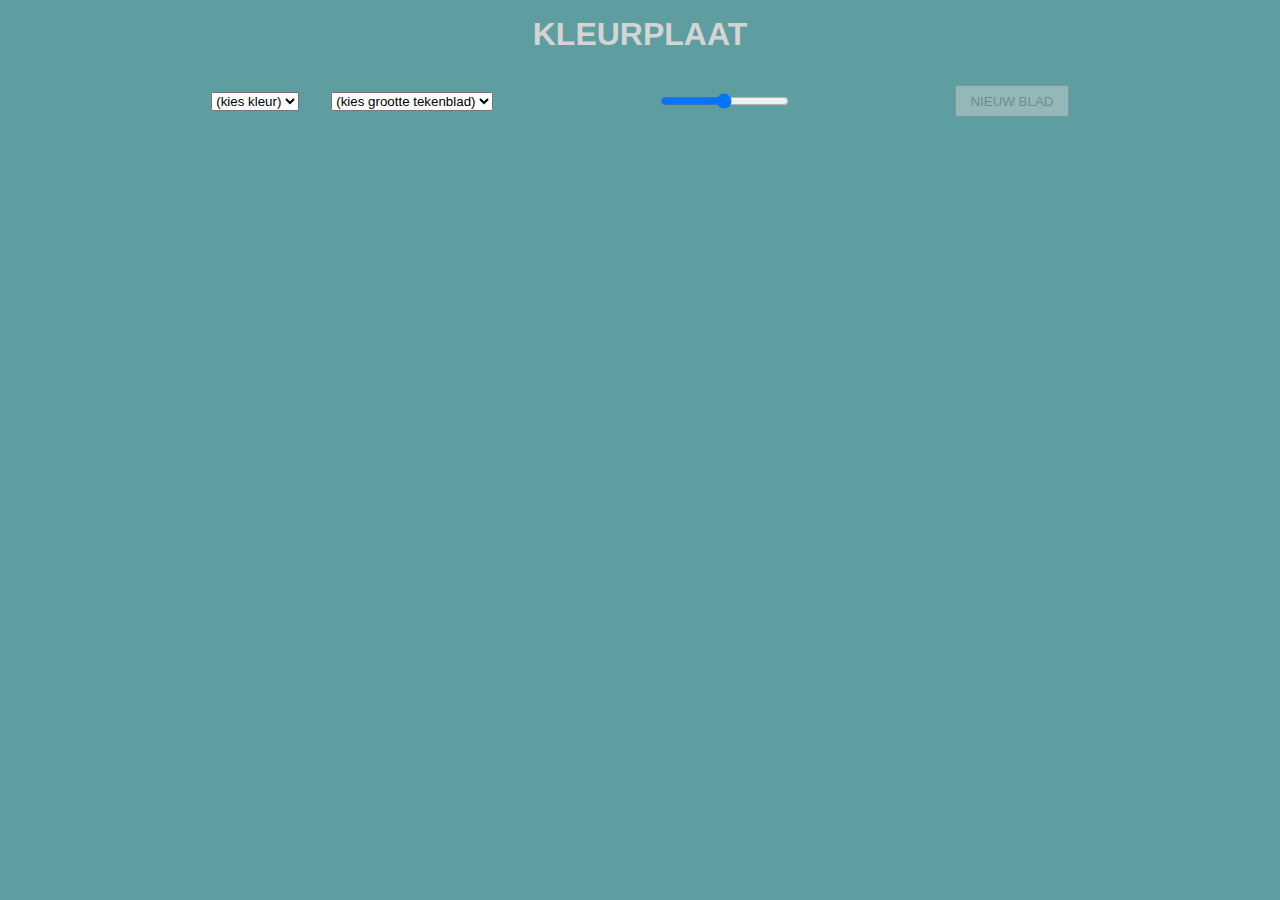
<file: index.html>
<!DOCTYPE html>
<html lang="nl-BE">
    <head>
        <script src="./js/kleurplaat.js" defer></script>
        <script src="./js/main.js" defer></script>
        <meta charset="UTF-8">
        <meta http-equiv="X-UA-Compatible" content="IE=edge">
        <meta name="viewport" content="width=device-width, initial-scale=1.0">
        <title>Opdracht Kleurplaat</title>
        <link rel="stylesheet" href="./css/style.css">
    </head>
    <body class="body">
        <div class="achtergrondkleur">
            <div class="wikkel">
                <header class="header container">

                    <h1 class="titel">KLEURPLAAT</h1>
                    
                </header>
                
                <main id="main" class="main">

                    <canvas class="canvas" id="canvas" hidden>
                        <!-- Hier komt de kleurplaat met JavaScript. -->
                    </canvas>

                </main>

                <aside class="aside container">
                    
                    <section class="select--velden">
                        <div class="select--veld kleur">
                            <select name="kies kleur" id="kleuren">
                                <option class="default" value="default">(kies kleur)</option>
                                <option value="rood" id="option--kleur">rood</option>
                                <option value="groen" id="option--kleur">groen</option>
                                <option value="blauw" id="option--kleur">blauw</option>
                            </select>
                        </div>

                        <div class="select--veld grootte">
                            <select name="grootte" id="grootte">
                                <option class="default" value="default">(kies grootte tekenblad)</option>
                                <option value="groot">groot</option>
                                <option value="medium">medium</option>
                                <option value="klein">klein</option>
                            </select>
                        </div>

                    </section>
                    <!-- einde select--velden -->
                 
                    <input type="range" min="2" max="50" name="dikte penseel" id="dikte">
                    
                    <section class="knoppen">
                        <button class="knop nieuw" id="nieuw" disabled>NIEUW BLAD</button>
                    </section>

                </aside>

            </div>
            <!-- einde wikkel -->
        </div>
        <!-- einde achtergrondkleur -->
    </body>
</html>
</file>
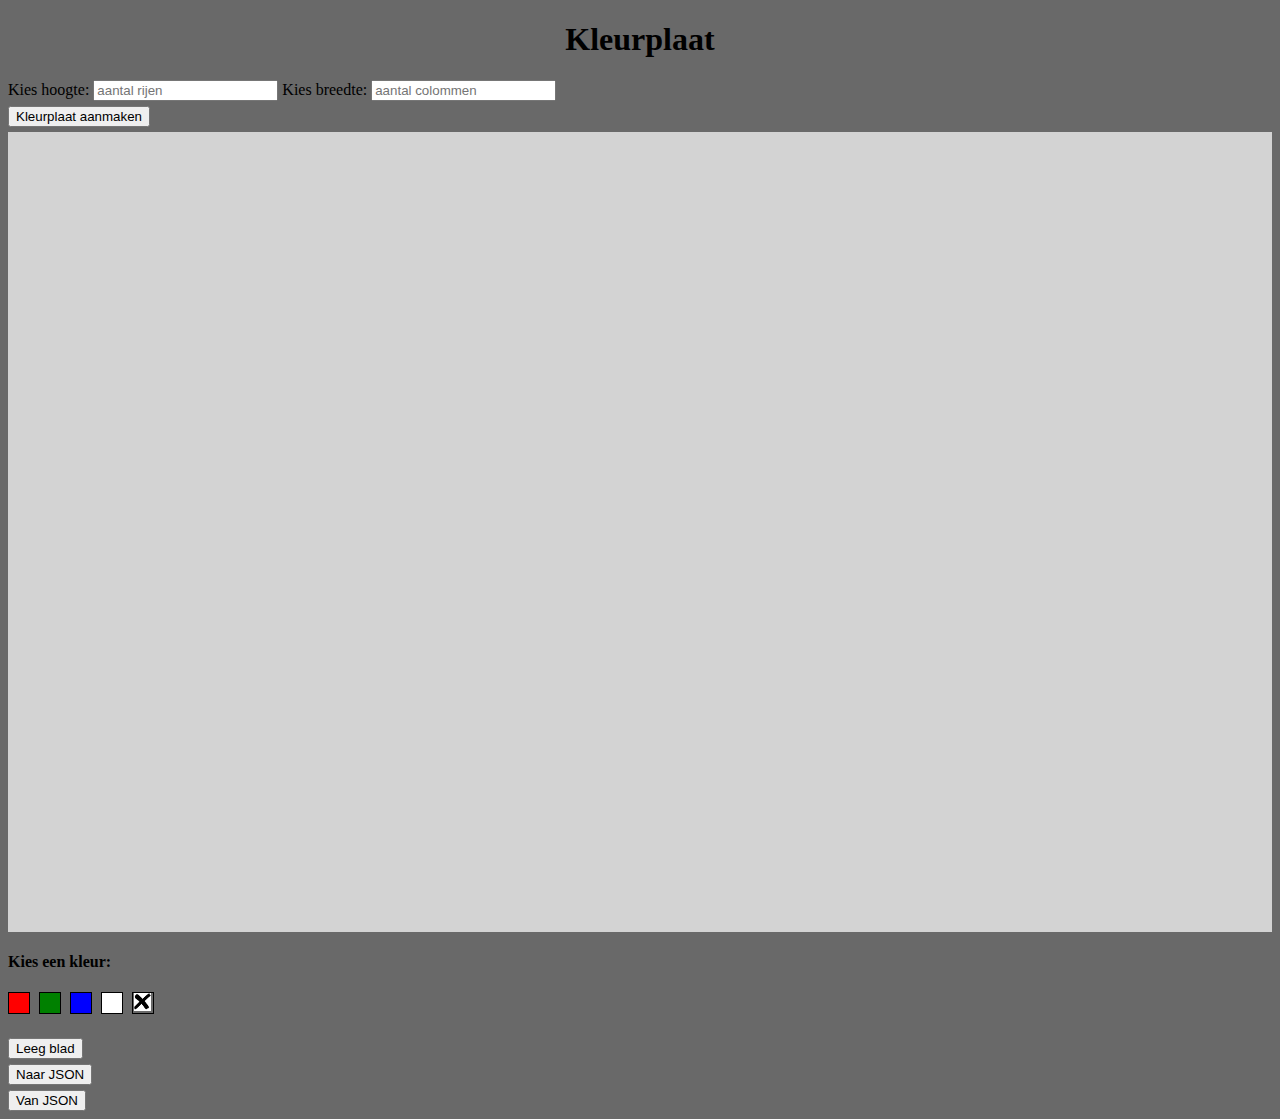
<file: kleurplaat.html>
<!DOCTYPE html>
<html lang="en">
<head>
    <meta charset="UTF-8">
    <title>Title</title>
    <script src="kleurplaat.js" defer></script>
    <link rel="stylesheet" href="kleurplaat.css">
    <link href="https://cdn.jsdelivr.net/npm/bootstrap@5.1.3/dist/css/bootstrap.min.css" rel="stylesheet" integrity="sha384-1BmE4kWBq78iYhFldvKuhfTAU6auU8tT94WrHftjDbrCEXSU1oBoqyl2QvZ6jIW3" crossorigin="anonymous">
</head>
<body>
<header>
    <h1>Kleurplaat</h1>
</header>
<main class="container">
    <div class="row mt-5">
        <section class="col-2 pe-5">
            <div>
                    <label for="rows">Kies hoogte:</label>
                    <input class="input-group input-group-sm mb-3 col-6" type="text" id="rows" placeholder="aantal rijen">
                    <label for="columns">Kies breedte:</label>
                    <input class="input-group input-group-sm mb-3" type="text" id="columns" placeholder="aantal colommen">
                    <button class="btn btn-secondary btn-sm" type="submit" id="submit">Kleurplaat aanmaken</button>
            </div>
        </section>
        <section class="col-8 grijs justify-content-center">
            <div id="sheet">
            </div>
        </section>
        <section class="col-2 ps-5" id="colors" >
            <h4>Kies een kleur:</h4>
            <div class="box rood" id="rood"></div>
            <div class="box groen" id="groen"></div>
            <div class="box blauw" id="blauw"></div>
            <div class="box wit" id="wit"></div>
            <div class="box" id="keuzeReset"><img src="img/cross.jpg" width="17px"></div>
            <div class="row justify-content-center">
                <button class="btn btn-secondary btn-sm col-6" type="reset" id="reset">Leeg blad</button>
            </div>
            <div class="row justify-content-center mt-3">
                <button class="btn btn-secondary btn-sm col-6" type="button" id="naarJSON">Naar JSON</button>
            </div>
            <div class="row justify-content-center mt-3">
                <button class="btn btn-secondary btn-sm col-6" type="button" id="vanJSON">Van JSON</button>
            </div>
            <div id="nietGevonden" hidden class="fout">Niet gevonden</div>
        </section>
    </div>
</main>
</body>
</html>
</file>
<file: css/style.css>
* {
    box-sizing: inherit;
    margin: 0;
    padding: 0;
    font-family: sans-serif;
}
html {
    box-sizing: border-box;
}
.achtergrondkleur {
    height: 100vh;
    background-color: cadetblue;
}
.wikkel {
    width: 80%;
    max-width: 1100px;
    margin: 0 auto;
    display: flex;
    flex-direction: column;
    justify-content: center;
    align-items: center;
}
.container {
    padding: 1em 0;
}
.titel {
    color: rgb(212, 212, 212);
}
.aside {
    width: 100%;
    display: flex;
    justify-content: space-around;
    align-items: center;
}
.select--velden {
    display: flex;
    justify-content: center;
    align-items: center;
}
.select--veld:nth-of-type(2) {
    margin-left: 2em;
}
.default {
    color: rgba(0, 0, 0, .5);
}
.knoppen {
    display: flex;
    justify-content: center;
    align-items: center;
}
.knop {
    padding: .5em 1em;   
}
.knop:nth-of-type(2) {
    margin-left: 2em;
}

canvas {
    border-radius: 5px;
}
</file>
<file: kleurplaat.css>
@charset "utf-8";

body {
    background-color: dimgray;

}

header {
    text-align: center;

}

.box {
    display: inline-block;
    height: 20px;
    width: 20px;
    margin: 0 5px 15px 0;
    border: 1px solid black;
    cursor: pointer;
}
#colors + h3  {
    margin-left: 10px;
}
.rood {
    background-color: red;
}

.groen {
    background-color: green;
}

.blauw {
    background-color: blue;
}
.wit {
    background-color: white;
}

button {
    display: block;
    margin: 5px 0;
}

.grijs {
    background-color: lightgray;
}
#table {
    margin: 20px auto;
    border: 1px solid gray;
    border-collapse: collapse;
}
#table td {
    table-layout:fixed;
    line-height: 18px;
    overflow: hidden;
    width:20px;
    cursor:pointer;
}
#sheet {
    height: 800px;
}

#keuzeReset {
    position: relative;

}
img {
    position: absolute;
padding-left: 1px;
}
.fout {
    color: red;
}
</file>
